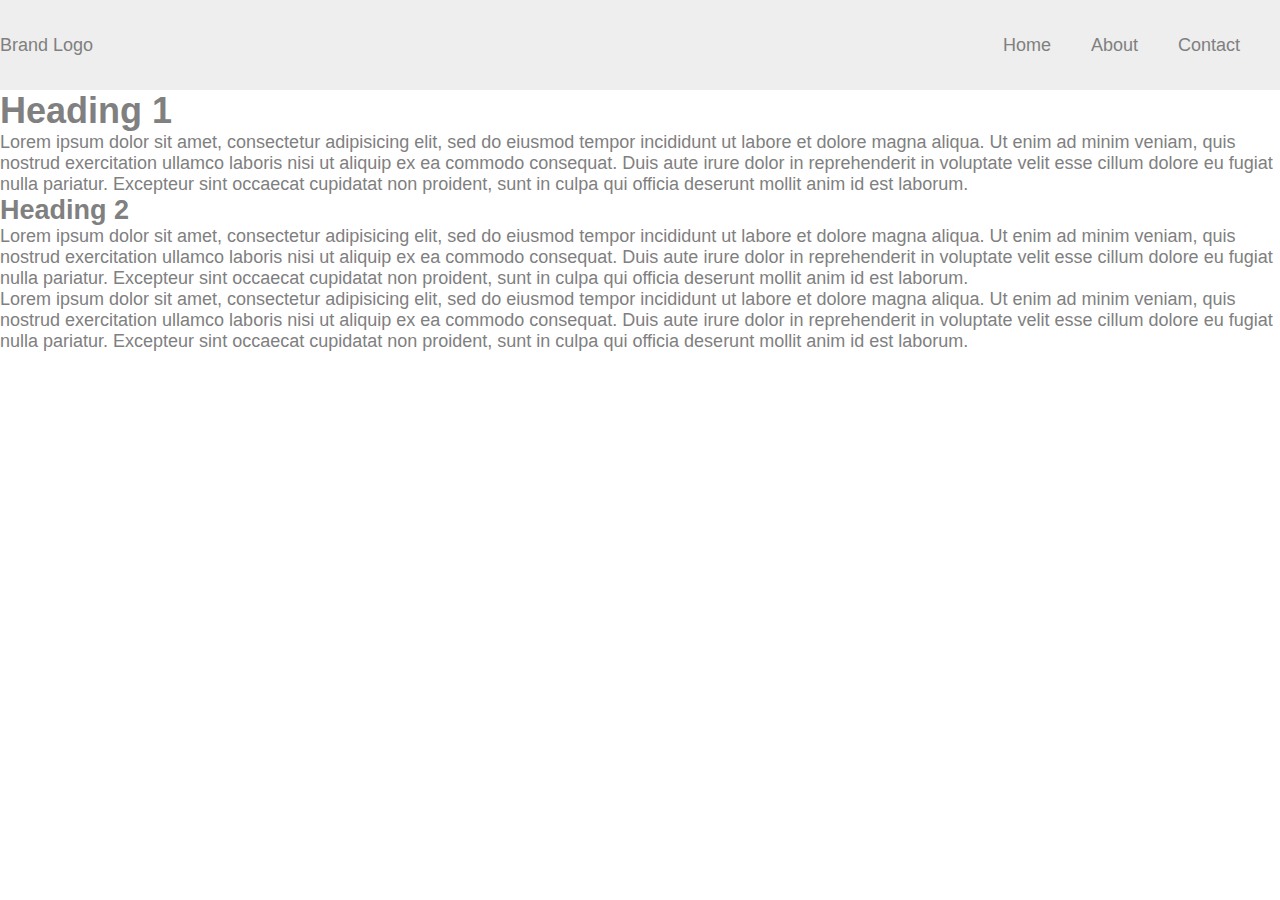
<file: about.html>
<!DOCTYPE html>
<html>
	<head>
		<title>About</title>
		<link rel="stylesheet" type="text/css" href="style.css">
	</head>
	<body>
		<nav>
			<div id="logo">
						Brand Logo
					</div>
					<ul>
						<li><a href="">Home</a></li>
						<li><a href="">About</a></li>
						<li><a href="">Contact</a></li>
					</ul>
		</nav>
		<div>
			<h1>Heading 1</h1>
			<p>Lorem ipsum dolor sit amet, consectetur adipisicing elit, sed do eiusmod
			tempor incididunt ut labore et dolore magna aliqua. Ut enim ad minim veniam,
			quis nostrud exercitation ullamco laboris nisi ut aliquip ex ea commodo
			consequat. Duis aute irure dolor in reprehenderit in voluptate velit esse
			cillum dolore eu fugiat nulla pariatur. Excepteur sint occaecat cupidatat non
			proident, sunt in culpa qui officia deserunt mollit anim id est laborum.</p>
		</div>
		<section>
			<h2>Heading 2</h2>
			<p>Lorem ipsum dolor sit amet, consectetur adipisicing elit, sed do eiusmod
			tempor incididunt ut labore et dolore magna aliqua. Ut enim ad minim veniam,
			quis nostrud exercitation ullamco laboris nisi ut aliquip ex ea commodo
			consequat. Duis aute irure dolor in reprehenderit in voluptate velit esse
			cillum dolore eu fugiat nulla pariatur. Excepteur sint occaecat cupidatat non
			proident, sunt in culpa qui officia deserunt mollit anim id est laborum.</p>
		</section>
		<aside>
			<p>Lorem ipsum dolor sit amet, consectetur adipisicing elit, sed do eiusmod
			tempor incididunt ut labore et dolore magna aliqua. Ut enim ad minim veniam,
			quis nostrud exercitation ullamco laboris nisi ut aliquip ex ea commodo
			consequat. Duis aute irure dolor in reprehenderit in voluptate velit esse
			cillum dolore eu fugiat nulla pariatur. Excepteur sint occaecat cupidatat non
			proident, sunt in culpa qui officia deserunt mollit anim id est laborum.</p>
		</aside>

	</body>
</html>
</file>
<file: style.css>
/* style.css */
*{
	margin: 0;
	padding: 0;
}
body,html{
	width: 100%;
	height: 100%;
	font-family: Arial, sans-serif;
	font-size: 18px;
	color: grey;
}
nav{
	width: 100%;
	height: 10%;
	display: flex;
	justify-content: space-between;
	align-items: center;
	background-color: #eee;
}
ul{
	margin: 20px;
	display: flex;
	list-style: none;

}
ul a{
	padding: 20px;
	text-decoration: none;
	color: grey;


}
</file>
